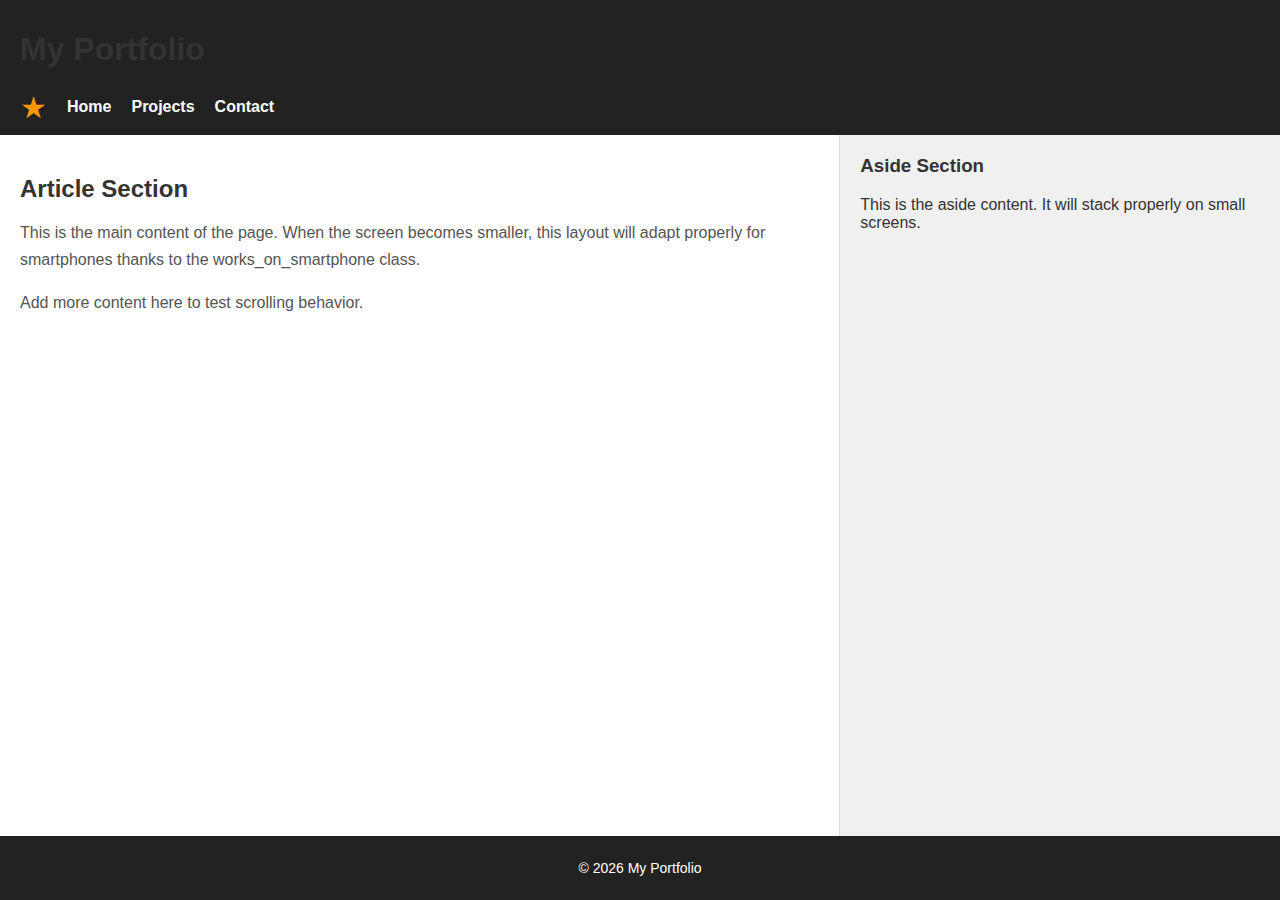
<file: css_basic/index.html>
<!DOCTYPE html>
<html lang="en">
<head>
    <meta charset="UTF-8">

    <!-- REQUIRED for responsive web design -->
    <meta name="viewport" content="width=device-width, initial-scale=1.0">

    <title>My First Portfolio</title>

    <!-- REQUIRED CSS FILES -->
    <link href="base.css" rel="stylesheet">
    <link href="styles.css" rel="stylesheet">
</head>

<body class="works_on_smartphone">
    <header>
        <h1>My Portfolio</h1>
        
        <ul>
        <li class="logo">&#9733;</li>
        <li><a href="#">Home</a></li>
        <li><a href="#">Projects</a></li>
        <li><a href="#">Contact</a></li>
    </ul>
    </header>

    <main>
        <article>
            <h2>Article Section</h2>
            <p>
                This is the main content of the page.  
                When the screen becomes smaller, this layout will adapt properly
                for smartphones thanks to the works_on_smartphone class.
            </p>
            <p>
                Add more content here to test scrolling behavior.
            </p>
        </article>

        <aside>
            <h3>Aside Section</h3>
            <p>
                This is the aside content.  
                It will stack properly on small screens.
            </p>
        </aside>
    </main>

    <footer>
        <p>© 2026 My Portfolio</p>
    </footer>
</body>
</html>
</file>
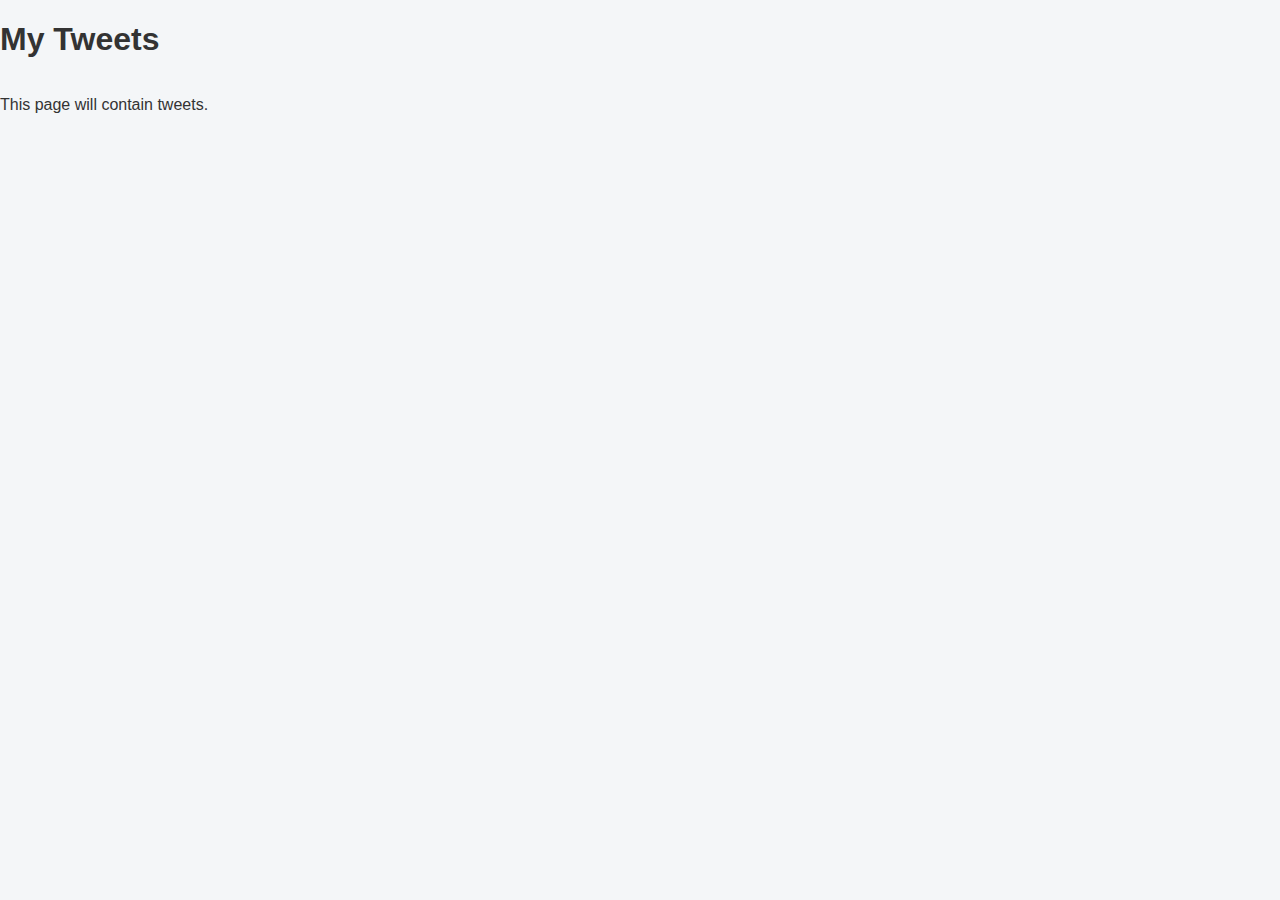
<file: css_basic/tweets.html>
<!DOCTYPE html>
<html lang="en">
<head>
  <meta charset="UTF-8">
  <title>My Tweets</title>

  <link href="base.css" rel="stylesheet">
<link href="styles.css" rel="stylesheet">

</head>
<body>
  <h1>My Tweets</h1>
  <p>This page will contain tweets.</p>
</body>
</html>
</file>
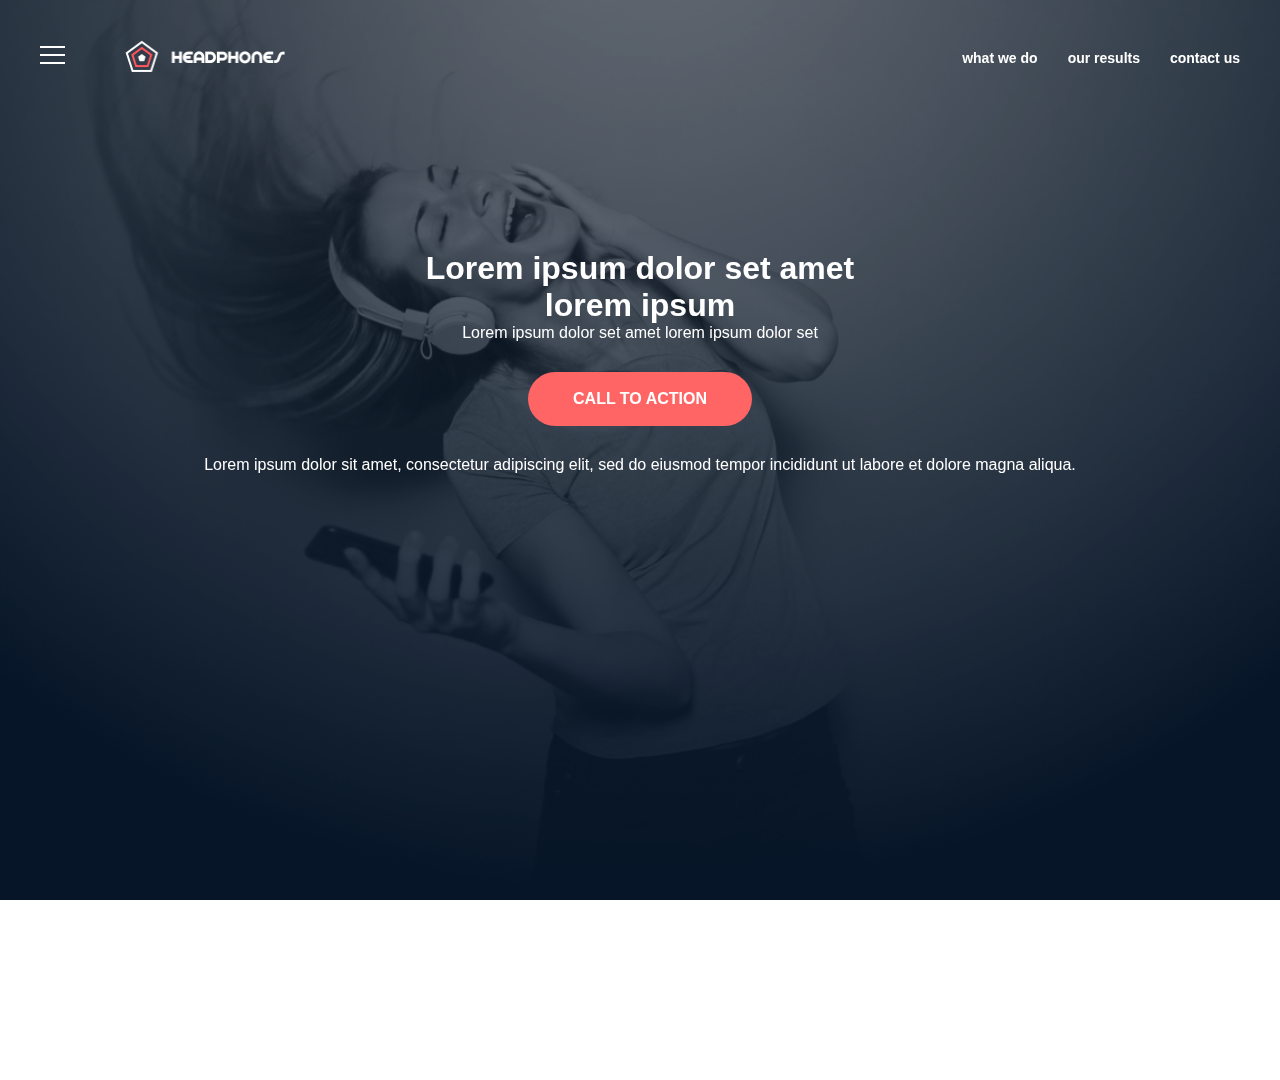
<file: headphones/1-index.html>
<!DOCTYPE html>
<html lang="en">
<head>
  <meta charset="UTF-8">
  <meta name="viewport" content="width=device-width, initial-scale=1.0">
  <title>Headphones - Corrected Alignment</title>
  <link rel="stylesheet" href="1-styles.css">
</head>
<body>

<header class="hero-container">
  <input type="checkbox" id="nav-check">

  <nav class="nav-bar">
    <label for="nav-check" class="nav-btn">
      <span class="line line-1"></span>
      <span class="line line-2"></span>
      <span class="line line-3"></span>
    </label>

    <div class="logo-container">
      <img src="images/images/logo_headphones.png" alt="Logo" class="logo">
    </div>

    <ul class="corner-links">
      <li><a href="javascript:void(0)">what we do</a></li>
      <li><a href="javascript:void(0)">our results</a></li>
      <li><a href="javascript:void(0)">contact us</a></li>
    </ul>
  </nav>

  <div class="hero-bg-image"></div>
  <div class="hero-overlay"></div>

  <div class="page-one">
    <div class="hero-content container">
      <h1>Lorem ipsum dolor set amet<br>lorem ipsum</h1>
      <p class="subtitle">Lorem ipsum dolor set amet lorem ipsum dolor set</p>
      
      <label for="nav-check" class="btn">CALL TO ACTION</label>
      
      <p class="text">
        Lorem ipsum dolor sit amet, consectetur adipiscing elit, sed do eiusmod tempor incididunt ut labore et dolore magna aliqua.
      </p>
    </div>
    <div class="spacer"></div> </div>

  <div class="page-two">
    <div class="menu-content">
      <ul class="nav-links-vertical">
        <li><a href="javascript:void(0)">what we do</a></li>
        <li><a href="javascript:void(0)">our results</a></li>
        <li><a href="javascript:void(0)">contact us</a></li>
      </ul>
      <div class="spacer"></div>
    </div>
  </div>
</header>

</body>
</html>
</file>
<file: css_basic/base.css>
/* base.css */
body {
  margin: 0;
  padding: 0;
  font-family: Arial, Helvetica, sans-serif;
  background-color: #f5f5f5;
  color: #333;
}

a {
  color: #0066cc;
  text-decoration: none;
}

a:hover {
  text-decoration: underline;
}
</file>
<file: css_basic/styles.css>
/* ============================= */
/* FLEXBOX LAYOUT (DO NOT CHANGE) */
/* ============================= */

body {
    display: flex;
    flex-direction: column;
    margin: 0;
    height: 100vh;
    font-family: Arial, sans-serif;
    background-color: #f4f6f8;
}

main {
    display: flex;
    flex-direction: row;
    flex: auto;
}

/* ============================= */
/* HEADER & FOOTER STYLING        */
/* ============================= */

header {
    background-color: #222;
    padding: 10px 20px;
}

header ul {
    display: flex;
    align-items: center;
    list-style: none;
    padding: 0;
    margin: 0;
}

header ul li {
    margin-right: 20px;
}

header ul li a {
    color: #ffffff;
    text-decoration: none;
    font-weight: bold;
}

header ul li a:hover {
    color: #ff9800;
}

/* Logo styling (already supported by base.css) */
.logo {
    font-size: 30px;
    color: #ff9800;
}

/* ============================= */
/* ARTICLE STYLING (FREE AREA)   */
/* ============================= */

article {
    flex: 2;
    padding: 20px;
    background-color: #ffffff;
    overflow-y: auto;
    border-right: 1px solid #ddd;
}

article h2 {
    color: #333;
    margin-bottom: 10px;
}

article p {
    margin-bottom: 15px;
    color: #555;
    line-height: 1.7;
}

/* ============================= */
/* ASIDE STYLING                 */
/* ============================= */

aside {
    flex: 1;
    padding: 20px;
    background-color: #f0f0f0;
    overflow-y: auto;
}

aside h3 {
    margin-top: 0;
    color: #333;
}

/* ============================= */
/* FOOTER                        */
/* ============================= */

footer {
    background-color: #222;
    color: #ffffff;
    text-align: center;
    padding: 10px;
    font-size: 14px;
}
</file>
<file: headphones/1-styles.css>
/* =====================
   GLOBAL RESET
===================== */
* {
  margin: 0;
  padding: 0;
  box-sizing: border-box;
}

:root {
  --primary-color: #ff6565;
  --orange-active: #ff8c00;
  --white-color: #ffffff;
}

html, body {
  font-family: Arial, sans-serif;
  overflow-x: hidden;
}

/* =====================
   HEADER NAVIGATION (Score Fix)
===================== */
.nav-bar {
  position: fixed;
  top: 0;
  width: 100%;
  padding: 40px;
  display: flex;
  align-items: center;
  z-index: 2000;
  /* Logo Aligned Left Logic */
  justify-content: flex-start; 
}

#nav-check { display: none; }

.logo-container {
  margin-left: 60px; /* Offset to sit next to the icon */
}

.logo { width: 160px; }

/* Icon Styling and "X" Transformation */
.nav-btn {
  cursor: pointer;
  z-index: 2100;
}

.line {
  display: block;
  width: 25px;
  height: 2px;
  background: var(--white-color);
  margin-bottom: 6px;
  transition: transform 0.4s ease, opacity 0.3s ease;
}

/* X Transformation */
#nav-check:checked ~ .nav-bar .line-1 { transform: translateY(8px) rotate(45deg); }
#nav-check:checked ~ .nav-bar .line-2 { opacity: 0; }
#nav-check:checked ~ .nav-bar .line-3 { transform: translateY(-8px) rotate(-45deg); }

/* Top Right Links */
.corner-links {
  margin-left: auto; /* Pushes links to the far right */
  list-style: none;
  display: flex;
  gap: 30px;
}

.corner-links a {
  text-decoration: none;
  color: var(--white-color);
  font-weight: bold;
  font-size: 14px;
}

.corner-links a:active { color: var(--orange-active); }

/* =====================
   BACKGROUND & PAGE LAYOUT
===================== */
.hero-bg-image {
  position: fixed;
  inset: 0;
  background: url("images/images/headphones_hero_1.jpg") center/cover no-repeat;
  z-index: 1;
}

.hero-overlay {
  position: fixed;
  inset: 0;
  background: rgba(7, 22, 41, 0.45);
  z-index: 2;
}

.page-one {
  position: relative;
  z-index: 100;
  color: var(--white-color);
  text-align: center;
  padding-top: 250px;
  min-height: 120vh; /* Scrollable */
}

.btn {
  display: inline-block;
  padding: 18px 45px;
  background: var(--primary-color);
  color: var(--white-color);
  border-radius: 50px;
  font-weight: bold;
  cursor: pointer;
  margin: 30px 0;
}

/* =====================
   SECOND PAGE (Vertical Menu)
===================== */
.page-two {
  position: fixed;
  inset: 0;
  z-index: 500;
  opacity: 0;
  visibility: hidden;
  transition: opacity 0.4s;
  overflow-y: auto;
  padding-top: 200px;
  display: flex;
  justify-content: center;
}

.nav-links-vertical {
  list-style: none;
  display: flex;
  flex-direction: column;
  gap: 40px;
  text-align: center;
}

.nav-links-vertical a {
  text-decoration: none;
  color: var(--white-color);
  font-weight: bold;
  font-size: 24px;
}

.nav-links-vertical a:active { color: var(--orange-active); }

/* =====================
   SWITCH LOGIC
===================== */
#nav-check:checked ~ .page-one { opacity: 0; visibility: hidden; }
#nav-check:checked ~ .page-two { opacity: 1; visibility: visible; }
#nav-check:checked ~ .nav-bar .corner-links { opacity: 0; }

.spacer { height: 600px; }
</file>
